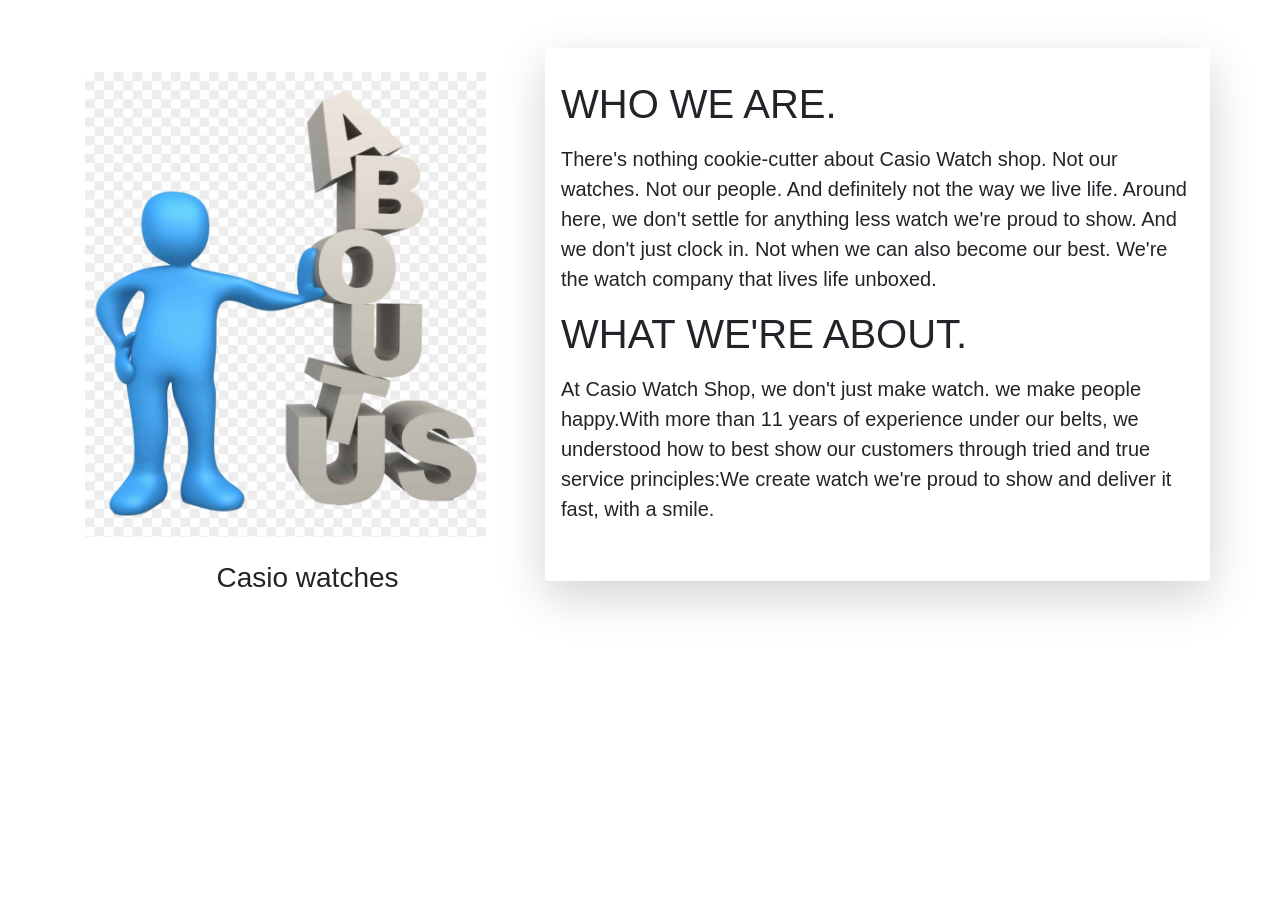
<file: templates/ecom/about.html>
<html>
<head>
<link rel="stylesheet" href="https://stackpath.bootstrapcdn.com/bootstrap/4.4.1/css/bootstrap.min.css" integrity="sha384-Vkoo8x4CGsO3+Hhxv8T/Q5PaXtkKtu6ug5TOeNV6gBiFeWPGFN9MuhOf23Q9Ifjh" crossorigin="anonymous">
</head>
<body>
<div class="container">
   <br><br>
   <div class="row">
   <div class="col-md-5">
   <br>
   <img class="img-fluid" src="/static/image/q1.jpg" alt="" style="width:90%; height:80%">
   <br><br>
   <h3 class="card-title text-center">Casio watches</h3>
   </div>
   <div class="col-md-7 shadow-lg p-3 mb-5 bg-white rounded">
       <h1 class="my-3">WHO WE ARE.</h1>
       <p class="lead">There's nothing cookie-cutter about Casio Watch shop. Not our watches. Not our people.
And definitely not the way we live life. Around here, we don't settle for anything less watch we're proud to show.
And we don't just clock in. Not when we can also become our best. We're the watch company that lives life unboxed.
       </p>
       <h1 class="my-3">WHAT WE'RE ABOUT.</h1>
       <p class="lead">
       At Casio Watch Shop, we don't just make watch. we make people happy.With more than 11 years of experience under our belts, we understood how to best show our
customers through tried and true service principles:We create watch we're proud to show and deliver it fast, with a smile.
       </p>
    </div>
    </div>
</div>
<script src="https://code.jquery.com/jquery-3.4.1.slim.min.js" integrity="sha384-J6qa4849blE2+poT4WnyKhv5vZF5SrPo0iEjwBvKU7imGFAV0wwj1yYfoRSJoZ+n" crossorigin="anonymous"></script>

<script src="https://cdn.jsdelivr.net/npm/popper.js@1.16.0/dist/umd/popper.min.js" integrity="sha384-Q6E9RHvbIyZFJoft+2mJbHaEWldlvI9IOYy5n3zV9zzTtmI3UksdQRVvoxMfooAo" crossorigin="anonymous"></script>

<script src="https://stackpath.bootstrapcdn.com/bootstrap/4.4.1/js/bootstrap.min.js" integrity="sha384-wfSDF2E50Y2D1uUdj0O3uMBJnjuUD4Ih7YwaYd1iqfktj0Uod8GCExl3Og8ifwB6" crossorigin="anonymous"></script>
</body>
</html>
</file>
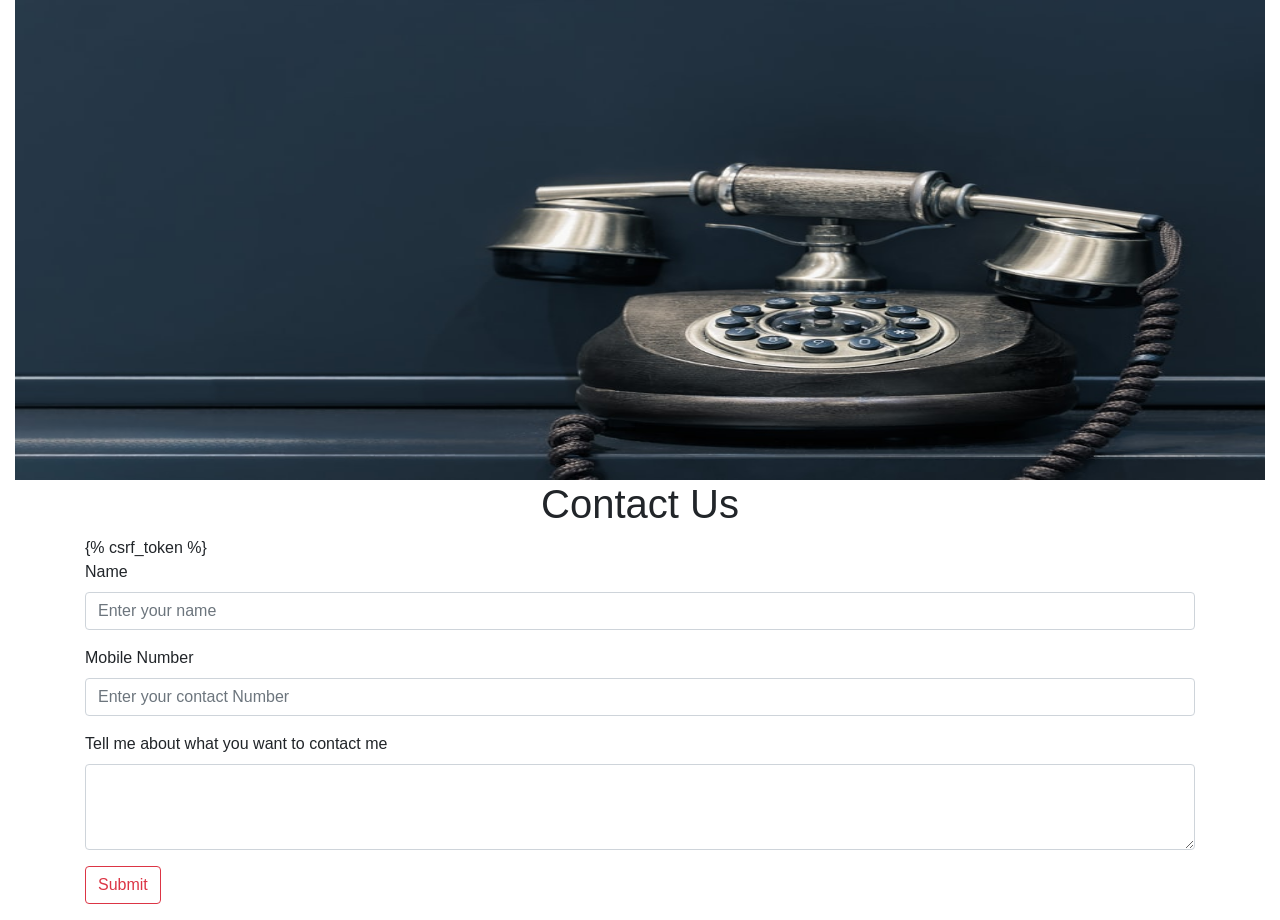
<file: templates/ecom/contact.html>
<html>
<head>
<link rel="stylesheet" href="https://stackpath.bootstrapcdn.com/bootstrap/4.4.1/css/bootstrap.min.css" integrity="sha384-Vkoo8x4CGsO3+Hhxv8T/Q5PaXtkKtu6ug5TOeNV6gBiFeWPGFN9MuhOf23Q9Ifjh" crossorigin="anonymous">
</head>
<body>
<div class="container-fluid ">
<div class="container-fluid px-0 ">
<img src="/static/image/c.jpg" class="d-block w-100" alt="..." style="height:480px;">
</div>

<div class="container center">
<h1 class="text-center"> Contact Us </h1>

<form method="post" action= "/contact/">
{% csrf_token %}
<div class="mb-3">
  <label for="name" class="form-label">Name</label>
  <input type="text" class="form-control" id="name" name="name" placeholder="Enter your name">
</div>
<div class="mb-3">
  <label for="phone" class="form-label">Mobile Number</label>
  <input type="phone" class="form-control" id="phone" name="phone" placeholder="Enter your contact Number">
</div>
<div class="mb-3">
  <label for="desc" class="form-label">Tell me about what you want to contact me</label>
  <textarea class="form-control" id="desc" name="desc" rows="3"></textarea>
  
</div>
<div class="mb-3">
<button type="submit" class="btn btn-outline-danger">Submit</button>
</div>
</form>
</div>
</div>
<script src="https://code.jquery.com/jquery-3.4.1.slim.min.js" integrity="sha384-J6qa4849blE2+poT4WnyKhv5vZF5SrPo0iEjwBvKU7imGFAV0wwj1yYfoRSJoZ+n" crossorigin="anonymous"></script>

<script src="https://cdn.jsdelivr.net/npm/popper.js@1.16.0/dist/umd/popper.min.js" integrity="sha384-Q6E9RHvbIyZFJoft+2mJbHaEWldlvI9IOYy5n3zV9zzTtmI3UksdQRVvoxMfooAo" crossorigin="anonymous"></script>

<script src="https://stackpath.bootstrapcdn.com/bootstrap/4.4.1/js/bootstrap.min.js" integrity="sha384-wfSDF2E50Y2D1uUdj0O3uMBJnjuUD4Ih7YwaYd1iqfktj0Uod8GCExl3Og8ifwB6" crossorigin="anonymous"></script>
</body>
</html>
</file>
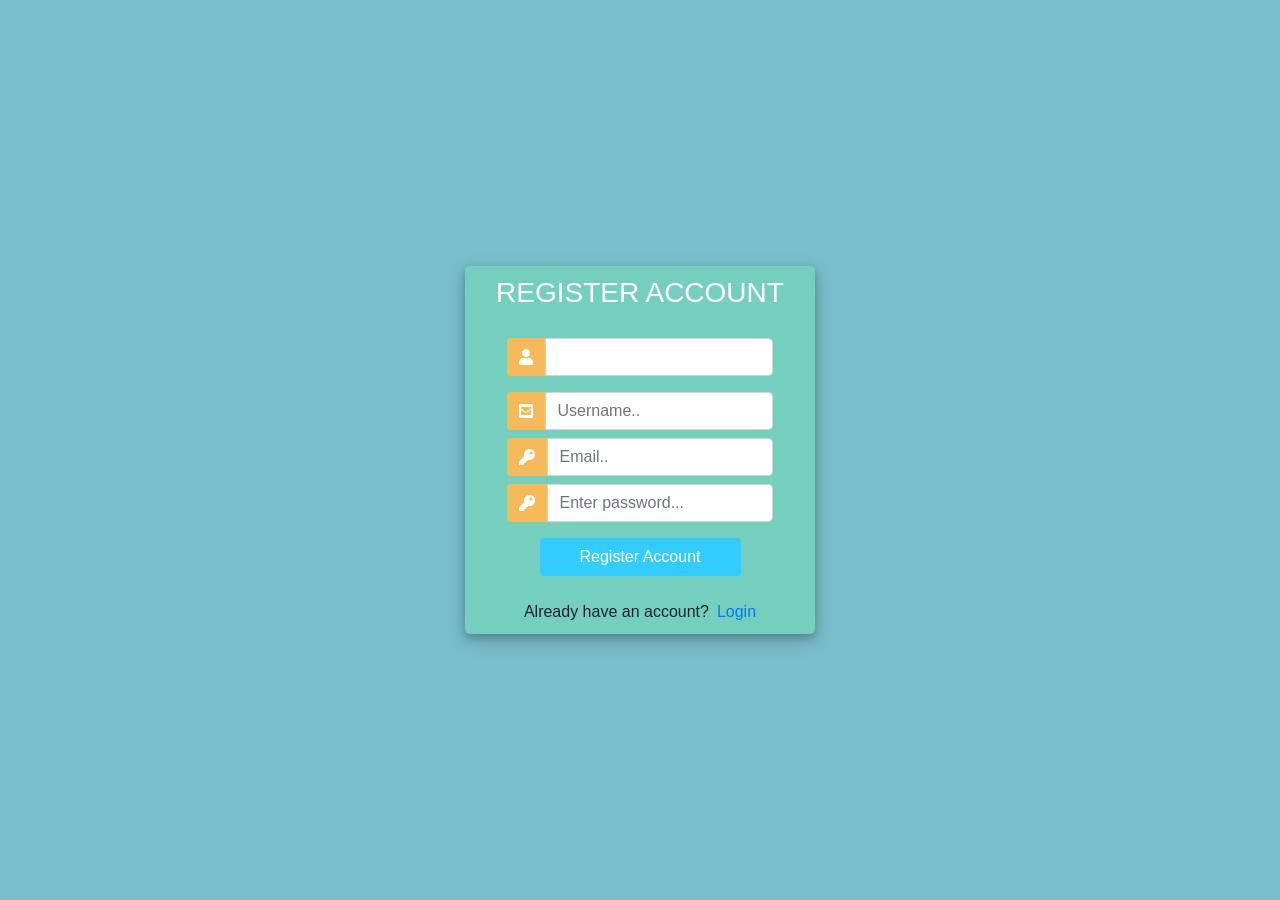
<file: templates/ecom/reg.html>
<!DOCTYPE html>
<html>
    
<head>
	<title>Login</title>
	<link rel="stylesheet" href="https://stackpath.bootstrapcdn.com/bootstrap/4.1.3/css/bootstrap.min.css" integrity="sha384-MCw98/SFnGE8fJT3GXwEOngsV7Zt27NXFoaoApmYm81iuXoPkFOJwJ8ERdknLPMO" crossorigin="anonymous">
	<script src="https://ajax.googleapis.com/ajax/libs/jquery/3.3.1/jquery.min.js"></script>
	<link rel="stylesheet" href="https://use.fontawesome.com/releases/v5.6.1/css/all.css" integrity="sha384-gfdkjb5BdAXd+lj+gudLWI+BXq4IuLW5IT+brZEZsLFm++aCMlF1V92rMkPaX4PP" crossorigin="anonymous">

	<style>
		body,
		html {
			margin: 0;
			padding: 0;
			height: 100%;
			background: #7abecc !important;
		}
		.user_card {
			width: 350px;
			margin-top: auto;
			margin-bottom: auto;
			background: #74cfbf;
			position: relative;
			display: flex;
			justify-content: center;
			flex-direction: column;
			padding: 10px;
			box-shadow: 0 4px 8px 0 rgba(0, 0, 0, 0.2), 0 6px 20px 0 rgba(0, 0, 0, 0.19);
			-webkit-box-shadow: 0 4px 8px 0 rgba(0, 0, 0, 0.2), 0 6px 20px 0 rgba(0, 0, 0, 0.19);
			-moz-box-shadow: 0 4px 8px 0 rgba(0, 0, 0, 0.2), 0 6px 20px 0 rgba(0, 0, 0, 0.19);
			border-radius: 5px;

		}

		.form_container {
			margin-top: 20px;
		}

		#form-title{
			color: #fff;
		}
		.login_btn {
			width: 100%;
			background: #33ccff !important;
			color: white !important;
		}
		.login_btn:focus {
			box-shadow: none !important;
			outline: 0px !important;
		}
		.login_container {
			padding: 0 2rem;
		}
		.input-group-text {
			background: #f7ba5b !important;
			color: white !important;
			border: 0 !important;
			border-radius: 0.25rem 0 0 0.25rem !important;
		}
		.input_user,
		.input_pass:focus {
			box-shadow: none !important;
			outline: 0px !important;
		}

	</style>

</head>
<body>
	<div class="container h-100">
		<div class="d-flex justify-content-center h-100">
			<div class="user_card">
				<div class="d-flex justify-content-center">
					<h3 id="form-title">REGISTER ACCOUNT</h3>
				</div>
				<div class="d-flex justify-content-center form_container">

					<form method="POST" action="">
						<div class="input-group mb-3">
							<div class="input-group-append">
								<span class="input-group-text"><i class="fas fa-user"></i></span>
							</div>
							<input type="text" name="username">
						</div>
						<div class="input-group mb-2">
							<div class="input-group-append">
								<span class="input-group-text"><i class="fas fa-envelope-square"></i></span>
							</div>
							<input type="email" name="email">
						</div>
						<div class="input-group mb-2">
							<div class="input-group-append">
								<span class="input-group-text"><i class="fas fa-key"></i></span>
							</div>
							<input type="text" name="password1">
						</div>
						<div class="input-group mb-2">
							<div class="input-group-append">
								<span class="input-group-text"><i class="fas fa-key"></i></span>
							</div>
							<input type="text" name="password2">
						</div>

				   		<div class="d-flex justify-content-center mt-3 login_container">
				 			<input class="btn login_btn" type="submit" value="Register Account">
				   		</div>
					</form>
				</div>
		
				<div class="mt-4">
					<div class="d-flex justify-content-center links">
						Already have an account? <a href="{% url 'log' %}" class="ml-2">Login</a>
					</div>
				</div>
			</div>
		</div>
	</div>
	<script>
						/* Because i didnt set placeholder values in forms.py they will be set here using vanilla Javascript
		//We start indexing at one because CSRF_token is considered and input field 
		 */

		//Query All input fields
		var form_fields = document.getElementsByTagName('input')
		form_fields[1].placeholder='Username..';
		form_fields[2].placeholder='Email..';
		form_fields[3].placeholder='Enter password...';
		form_fields[4].placeholder='Re-enter Password...';


		for (var field in form_fields){	
			form_fields[field].className += ' form-control'
		}
	</script>
</body>
</html>
</file>
